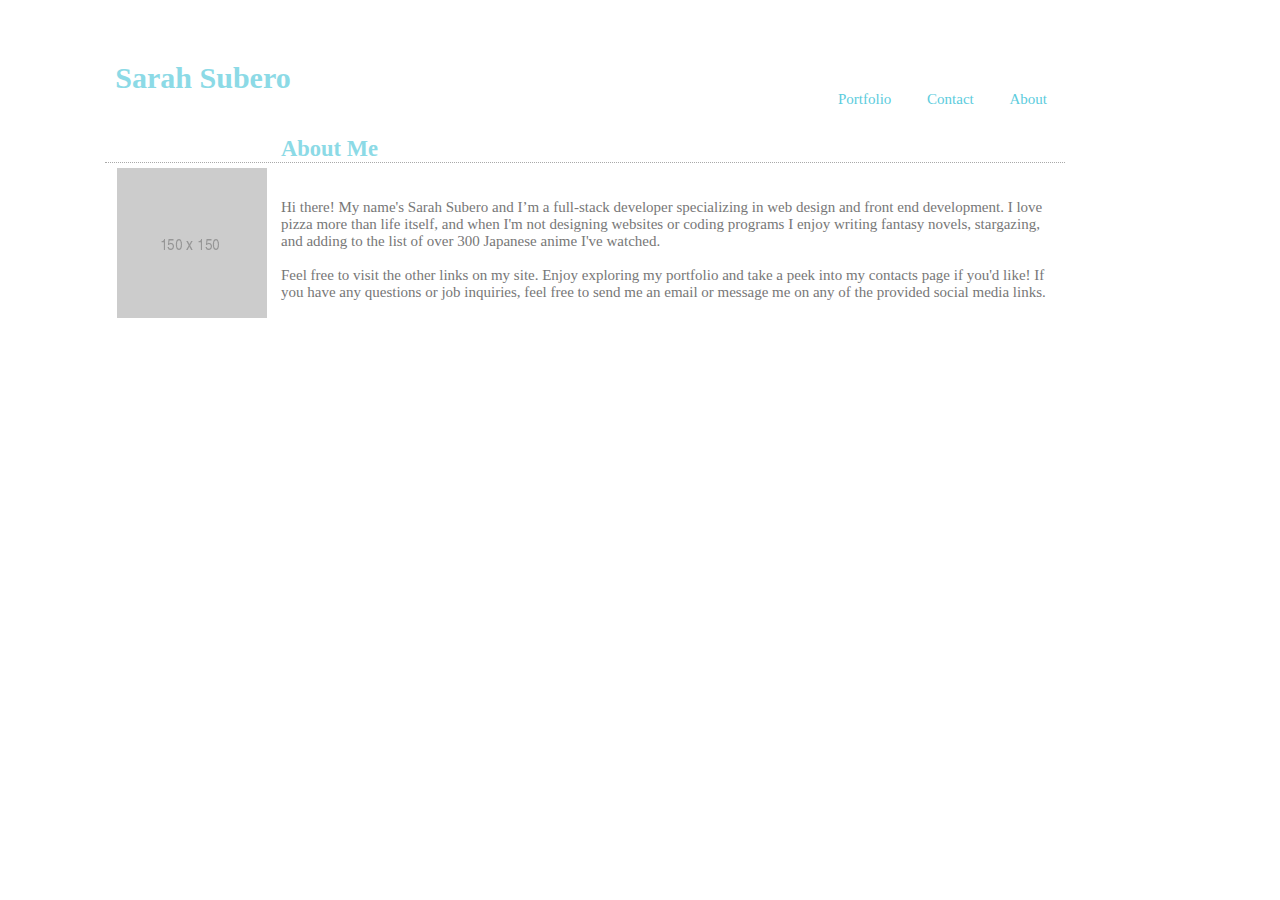
<file: index.html>
<!DOCTYPE html>
<html lang="en">

<head>
    <meta charset="utf-8">
    <meta name="viewport" content="width=device-width, initial-scale=1.0">

    <title>Sarah Subero's Portfolio</title>
    <link rel="stylesheet" type="text/css" href="assets/css/style.css">
</head>

<body>
    <div class="topname">
        <h1>
            <center>Sarah Subero</center>
        </h1>
    </div>

        <div class="top-navigate">
                <a href="portfolio.html">Portfolio</a>
                <a href="contact.html">Contact</a>
                <a href="index.html">About</a>
        </div>

        <img class="aboutpic" src="assets/images/150.png" alt="ssubero" style="width:150px;height:150px;">

        <section>
            <h2>About Me</h2>
            <p>
                <br>
                Hi there! My name's Sarah Subero and I’m a full-stack developer specializing in web design and front end development. I love
                pizza more than life itself, and when I'm not designing websites or coding programs I enjoy writing fantasy
                novels, stargazing, and adding to the list of over 300 Japanese anime I've watched.
                <br>
                <br> Feel free to visit the other links on my site. Enjoy exploring my portfolio and take a peek into my contacts
                page if you'd like! If you have any questions or job inquiries, feel free to send me an email or message
                me on any of the provided social media links.
                <br>
                <br>
            </p>
            <br>
        </section>
    </div>
</body>

</html>
</file>
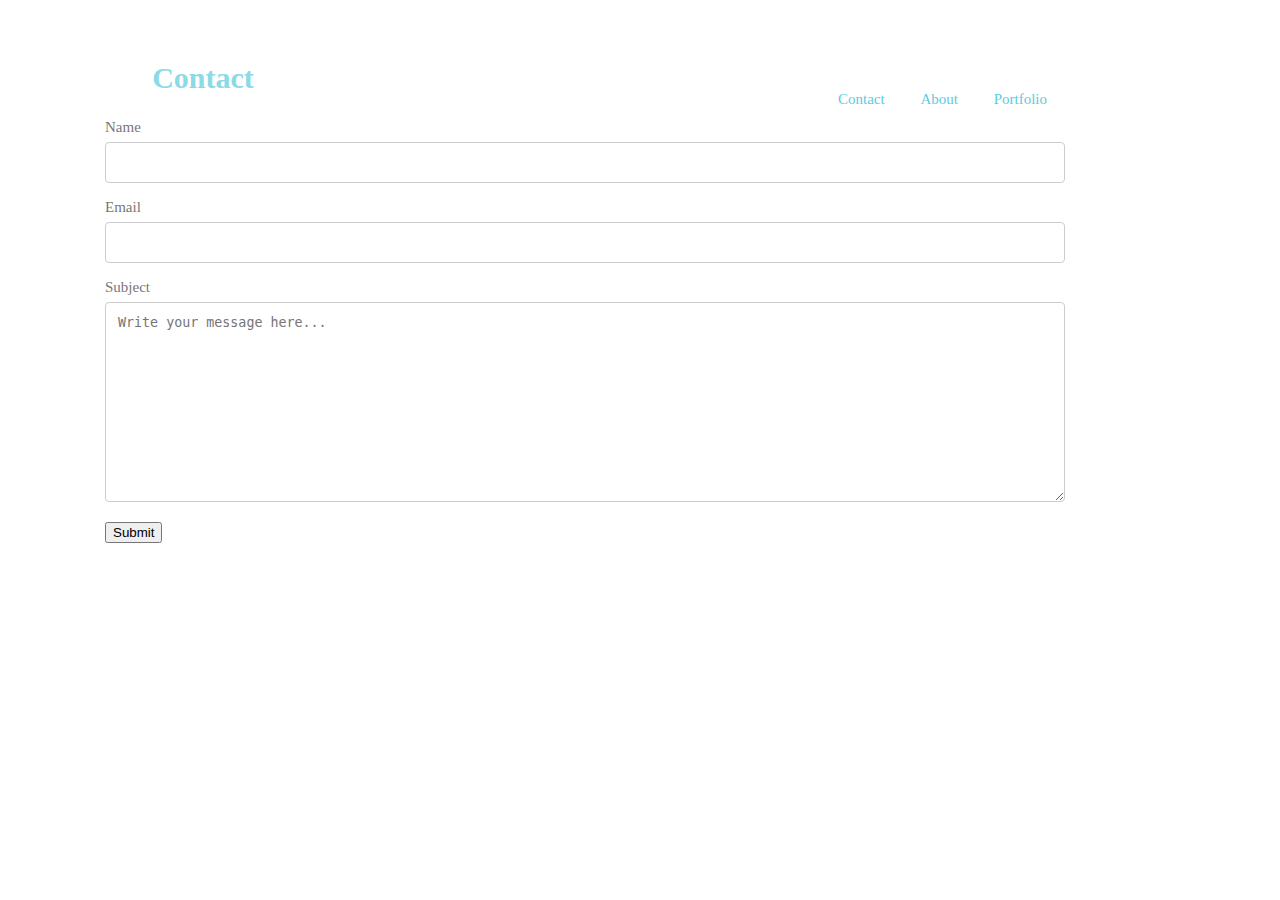
<file: contact.html>
<!DOCTYPE html>
<html lang="en">

<head>
    <meta charset="utf-8">
    <meta name="viewport" content="width=device-width, initial-scale=1.0">

    <title>Sarah Subero's Portfolio</title>
    <link rel="stylesheet" type="text/css" href="assets/css/style.css">
</head>

<body>
    <div class="topname">
        <h1>
            <center>Contact</center>
        </h1>
    </div>

    <div class="top-navigate">
        <a href="contact.html">Contact</a>
        <a href="about.html">About</a>
        <a href="portfolio.html">Portfolio</a>
    </div>

    <div class="container">
        <form action="action_page.php">

            <label for="name">Name</label>
            <input type="text" id="customer-name" name="customername">

            <label for="lname">Email</label>
            <input type="text" id="customer-email" name="email">

            <label for="subject">Subject</label>
            <textarea id="subject" name="subject" placeholder="Write your message here..." style="height:200px"></textarea>

            <input type="submit" value="Submit">

        </form>
    </div>
</body>
</file>
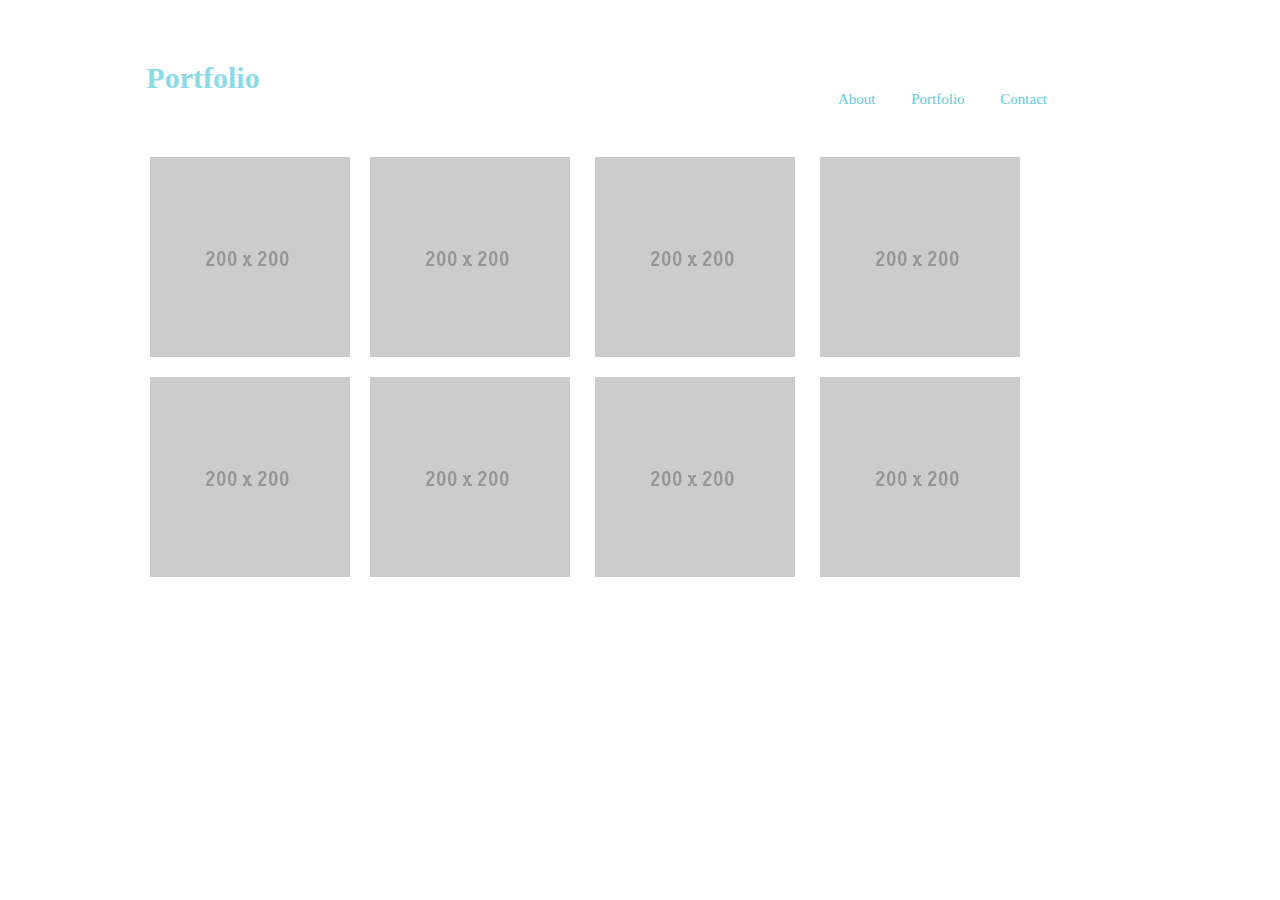
<file: portfolio.html>
<!DOCTYPE html>
<html lang="en">

<head>
    <meta charset="utf-8">
    <meta name="viewport" content="width=device-width, initial-scale=1.0">


    <title>Sarah Subero's Portfolio</title>
    <link rel="stylesheet" type="text/css" href="assets/css/style.css">
</head>

<body>
    <div class="topname">
        <h1>
            <center>Portfolio</center>
        </h1>
    </div>

    <div class="top-navigate">
        <a href="index.html">About</a>
        <a href="portfolio.html">Portfolio</a>
        <a href="contact.html">Contact</a>
    </div>

        <div class="portfolio-gallery">

            <img class="website-thumbnail-1" src="assets/images/200.gif" style="width:200px;height:200px;">
            <img class="website-thumbnail-2" src="assets/images/200.gif" style="width:200px;height:200px;">
            <img class="website-thumbnail-3" src="assets/images/200.gif" style="width:200px;height:200px;">
            <img class="website-thumbnail-4" src="assets/images/200.gif" style="width:200px;height:200px;">
            <br>
            <br>
            <img class="website-thumbnail-5" src="assets/images/200.gif" style="width:200px;height:200px;">
            <img class="website-thumbnail-6" src="assets/images/200.gif" style="width:200px;height:200px;">
            <img class="website-thumbnail-7" src="assets/images/200.gif" style="width:200px;height:200px;">
            <img class="website-thumbnail-8" src="assets/images/200.gif" style="width:200px;height:200px;">
        </div>
</body>
</file>
<file: assets/css/style.css>
h1 {
    font-family: 'Times New Roman';
    color: #8cdae6;
}

h2 {
    font-family: 'Times New Roman';
    color: #8cdae6;
    border-bottom: 1px dotted darkgrey;
    background-color: white;
}

.aboutpic {
    float: left;
    padding: 34px 12px 24px;
    margin-right: 2px;
    margin-top: 15px;
    -webkit-transition: margin 0.5s ease-out;
    -moz-transition: margin 0.5s ease-out;
    -o-transition: margin 0.5s ease-out;
}

.aboutpic:hover {
    margin-top: -10px;
}

.topname {
    width: 20%;
    padding: 2px;
    margin-bottom: 2px;
}

section {
    background-color: white;
}

body {
    width: 960px; 
    background-image: url("http://3.bp.blogspot.com/-BApvhIHR_Mk/T5O8y8r4vrI/AAAAAAAAAJA/xjLdy9dFB2I/s000/pinstripe.png");;
    font-family: 'sans-serif';
    font-size: 15px; 
    color: #777777;
    padding: 34px 85px 74px; 
    margin: 5px 9px 5px 20px;
}

.aboutpgcontent {
    background-color: white;
    padding: 20px 27px 20px 21px;
}

.top-navigate {
    float: right; 
    padding: 2px;
    margin-top: -30px; 
}

.top-navigate a {
    color: #5cccdd;
    text-align: center;
    padding: 2px 16px;
    font-family: 'Times New Roman';
    font-size: 15px;
    text-decoration: none;
}

.top-navigate a:hover {
    color: #8cdae6;
    font-style: italic;
    text-decoration: line-through;
}

.top-navigate a:visited {
    color: #75d2e1;
}

input[type=text], select, textarea {
    width: 100%;
    padding: 12px;
    border: 1px solid #ccc;
    border-radius: 4px;
    box-sizing: border-box;
    margin-top: 6px;
    margin-bottom: 16px;
    resize: vertical;
}

.portfolio-gallery {
    background-color: white;
    overflow: auto;
    margin: 20px;
    padding-bottom: 20px;
}

.website-thumbnail-1, .website-thumbnail-5 {
    float: left;
    margin-right: 20px; 
    padding-left: 25px;
    padding-top: 20px;
}

.website-thumbnail-2, .website-thumbnail-3, .website-thumbnail-4, .website-thumbnail-6, .website-thumbnail-7, .website-thumbnail-8 {
    float: left; 
    margin-right: 25px;
    padding-top: 20px;  
}

.website-thumbnail-1:hover, .website-thumbnail-2:hover, .website-thumbnail-3:hover, .website-thumbnail-4:hover, .website-thumbnail-5:hover, .website-thumbnail-6:hover, .website-thumbnail-7:hover, .website-thumbnail-8:hover  {
    box-shadow: 0 8px 6px -6px black;
}


@media screen and (max-width: 980px) {

}

@media screen and (max-width: 768px) {
    body {
        width: 97%;
        padding: 0px;
    }

    .top-navigate {
        margin-right: 20px; 
    }
    
    .top-navigate a {
        margin-right: 20px;
    }

    .aboutpic {
        transition: none;
        margin-bottom: -20px;
        margin-right: 2px;
        margin-top: 30px;
    }

    .aboutpic:hover {
        transition: none;
        margin-bottom: -20px;
        margin-right: 2px;
        margin-top: 30px;
    }

    .portfolio-gallery {
        margin: 20px; 
    }

    .website-thumbnail-4, .website-thumbnail-6 {
        margin-left: 25px;
    }

    .website-thumbnail-5 {
        margin-left: -30px; 
    }
    
   
       
}


@media screen and (max-width: 640px) {

    .topname {
        width: 100%;
        margin-bottom: 35px;
        position: static;
}

    h2 {
        float: left;
        margin-left: 5px;
        margin-top: -200px; 
    }

    body {
        width: 100%;
        padding: 0px;
}

    .aboutpic {
        margin: -1px 120px;
        transition: none;
}

    .aboutpic:hover {
        transition: none;
      }

    .portfolio-gallery {
        float: left; 
        margin: 50px; 
    }

    .website-thumbnail-1, {
        margin-right: -30px; 
}

.website-thumbnail-2, .website-thumbnail-3 {
    position: relative;
    left: 30px;  
}
</file>
